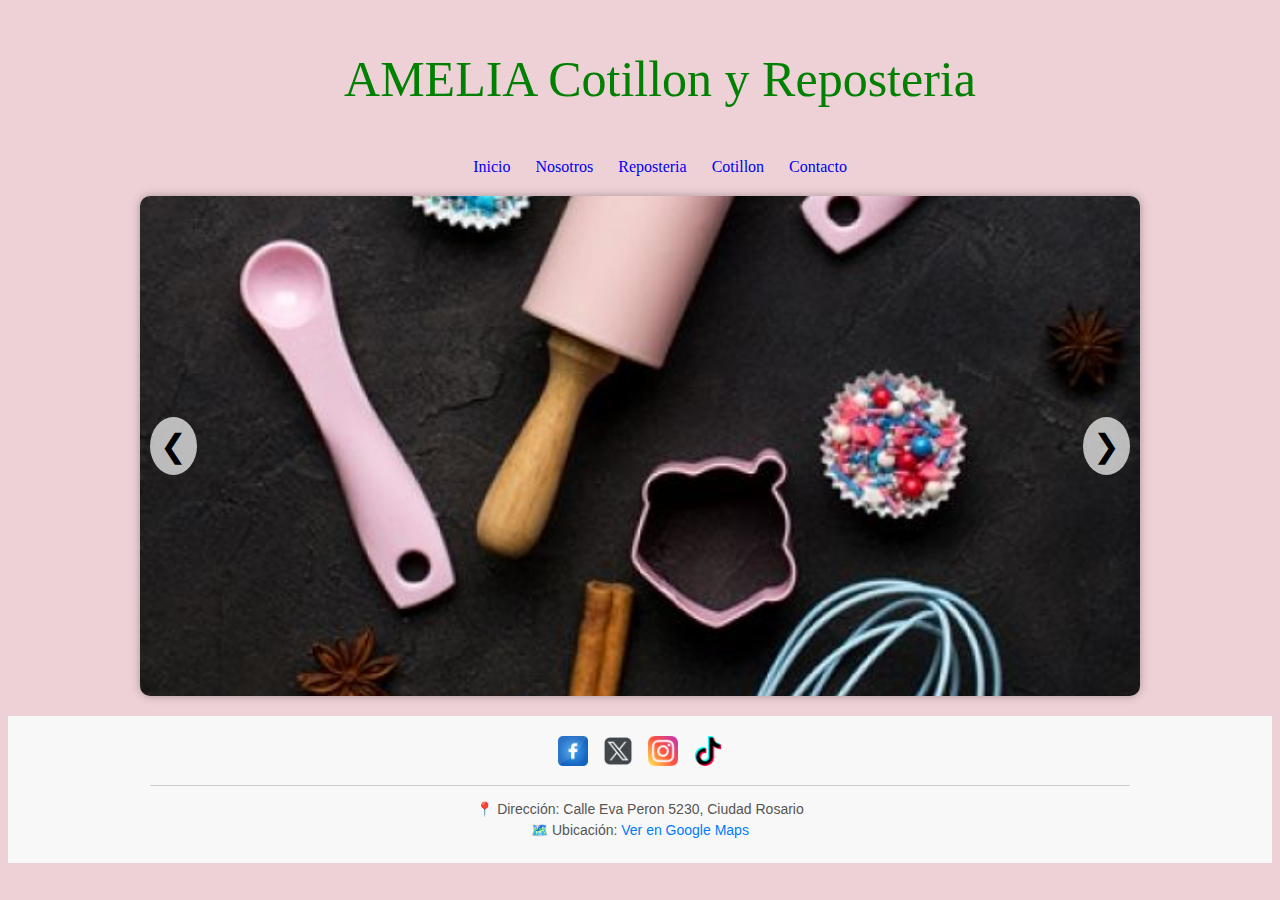
<file: index.html>
<!DOCTYPE html>
<html lang="en">
  <head>
    <meta charset="UTF-8" />
    <meta name="viewport" content="width=device-width, initial-scale=1.0" />
    <title>Document</title>
    <link rel="stylesheet" href="./css/style.css" />
  </head>
  <body>
    <header>
      <nav>
        <ul>
          <p class="p">AMELIA Cotillon y Reposteria</p>
          <li class="liIndex">
            <a href="./index.html">Inicio</a>
            <a href="./pages/nosotros.html">Nosotros</a>
            <a href="./pages/Reposteria.html">Reposteria</a>
            <a href="./pages/cotillon.html">Cotillon</a>
            <a href="./pages/contactos.html">Contacto</a>
          </li>
        </ul>
      </nav>
    </header>
    <main>
      <section class="carrusel">
        <div class="carousel-container">
          <button class="prev">&#10094;</button>
          <div class="carousel-slide">
            <img src="./assets/foto1.jpg" alt="Imagen 1" class="imgcarousel" />
            <img src="./assets/foto2.jpg" alt="Imagen 2" class="imgcarousel" />
            <img src="./assets/foto3.jpg" alt="Imagen 3" class="imgcarousel" />
            <img src="./assets/foto4.jpg" alt="Imagen 3" class="imgcarousel" />
            <img src="./assets/foto5.jpg" alt="Imagen 3" class="imgcarousel" />
          </div>
          <button class="next">&#10095;</button>
        </div>
      </section>
    </main>
    <footer class="footer">
      <div class="social">
        <ul class="mvp-foot-soc-list">
          <li>
            <a href="https://www.facebook.com" target="_blank">
              <img
                src="./assets/facebook (1).png"
                alt="Facebook"
                width="30"
                height="30"
              />
            </a>
          </li>
          <li>
            <a href="https://twitter.com" target="_blank">
              <img
                src="./assets/twitter.png"
                alt="Twitter"
                width="30"
                height="30"
              />
            </a>
          </li>
          <li>
            <a href="https://www.instagram.com" target="_blank">
              <img
                src="./assets/instagram.png"
                alt="Instagram"
                width="30"
                height="30"
              />
            </a>
          </li>
          <li>
            <a href="https://www.tiktok.com" target="_blank">
              <img
                src="./assets/tik-tok.png"
                alt="TikTok"
                width="30"
                height="30"
              />
            </a>
          </li>
        </ul>
      </div>

      <hr />

      <div class="footer-info">
        <p>📍 Dirección: Calle Eva Peron 5230, Ciudad Rosario</p>
        <p>
          🗺️ Ubicación:
          <a href="https://goo.gl/maps/xyz" target="_blank"
            >Ver en Google Maps</a
          >
        </p>
      </div>
    </footer>
    <script>
      const slide = document.querySelector(".carousel-slide");
      const images = document.querySelectorAll(".carousel-slide img");
      const prevBtn = document.querySelector(".prev");
      const nextBtn = document.querySelector(".next");

      let counter = 0;
      const size = images[0].clientWidth;

      const updateCarousel = () => {
        slide.style.transform = `translateX(${-size * counter}px)`;
      };

      nextBtn.addEventListener("click", () => {
        counter = (counter + 1) % images.length;
        updateCarousel();
      });

      prevBtn.addEventListener("click", () => {
        counter = (counter - 1 + images.length) % images.length;
        updateCarousel();
      });

      window.addEventListener("resize", () => {
        updateCarousel(); // mantener la posición en pantallas chicas
      });
    </script>
  </body>
</html>
</file>
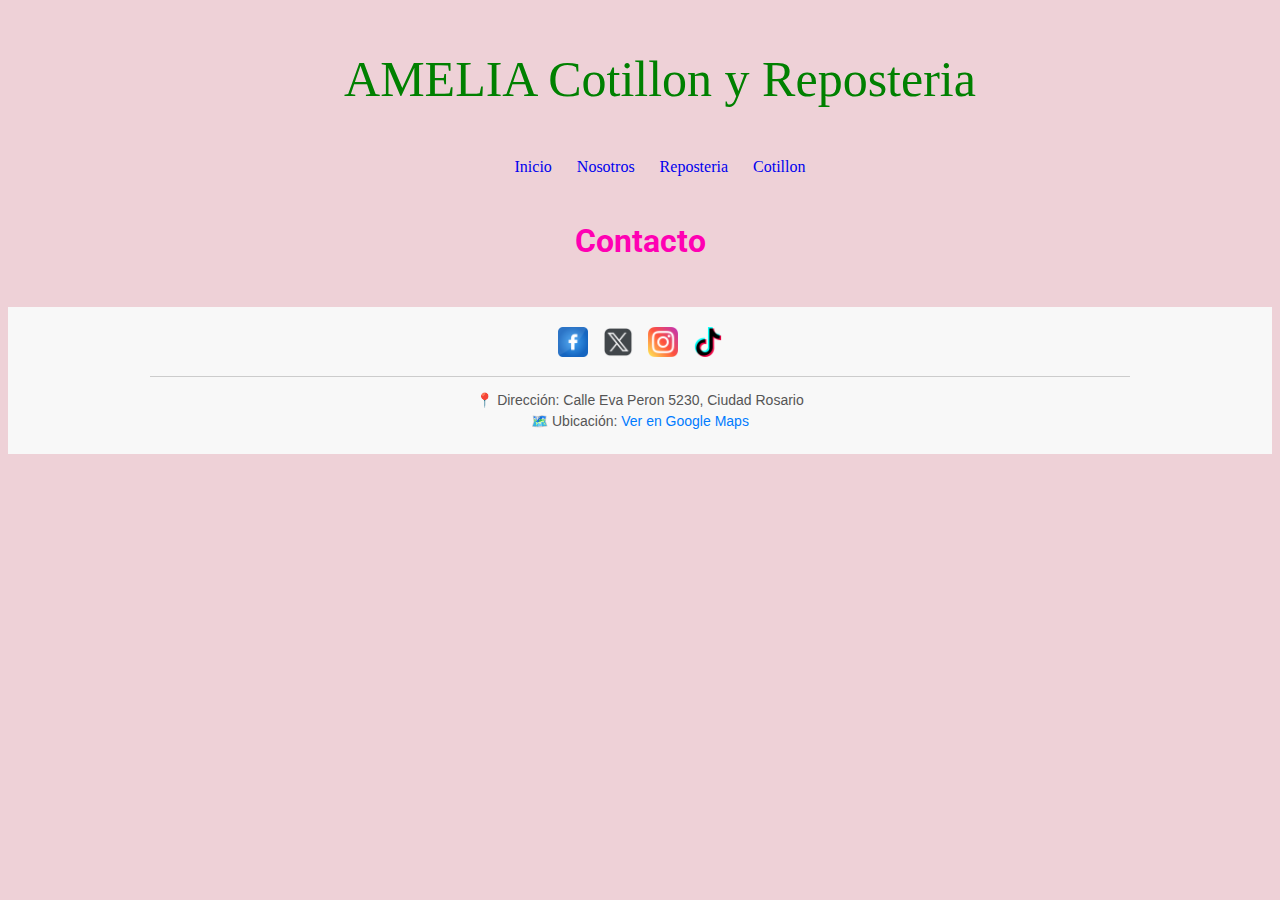
<file: pages/contactos.html>
<!DOCTYPE html>
<html lang="en">
  <head>
    <meta charset="UTF-8" />
    <meta name="viewport" content="width=device-width, initial-scale=1.0" />
    <title>Document</title>
    <link rel="stylesheet" href="../css/style.css" />
  </head>
  <body>
    <header>
      <nav>
        <ul>
          <p class="p">AMELIA Cotillon y Reposteria</p>
          <li class="liIndex">
            <a href="../index.html">Inicio</a>
            <a href="../pages/nosotros.html">Nosotros</a>
            <a href="../pages/reposteria.html">Reposteria</a>
            <a href="../pages/cotillon.html">Cotillon</a>
          </li>
        </ul>
      </nav>
      <h1>Contacto</h1>
    </header>
    <footer class="footer">
      <div class="social">
        <ul class="mvp-foot-soc-list">
          <li>
            <a href="https://www.facebook.com" target="_blank">
              <img
                src="../assets/facebook (1).png"
                alt="Facebook"
                width="30"
                height="30"
              />
            </a>
          </li>
          <li>
            <a href="https://twitter.com" target="_blank">
              <img
                src="../assets/twitter.png"
                alt="Twitter"
                width="30"
                height="30"
              />
            </a>
          </li>
          <li>
            <a href="https://www.instagram.com" target="_blank">
              <img
                src="../assets/instagram.png"
                alt="Instagram"
                width="30"
                height="30"
              />
            </a>
          </li>
          <li>
            <a href="https://www.tiktok.com" target="_blank">
              <img
                src="../assets/tik-tok.png"
                alt="TikTok"
                width="30"
                height="30"
              />
            </a>
          </li>
        </ul>
      </div>
      <hr />
      <div class="footer-info">
        <p>📍 Dirección: Calle Eva Peron 5230, Ciudad Rosario</p>
        <p>
          🗺️ Ubicación:
          <a href="https://goo.gl/maps/xyz" target="_blank"
            >Ver en Google Maps</a
          >
        </p>
      </div>
    </footer>
  </body>
</html>
</file>
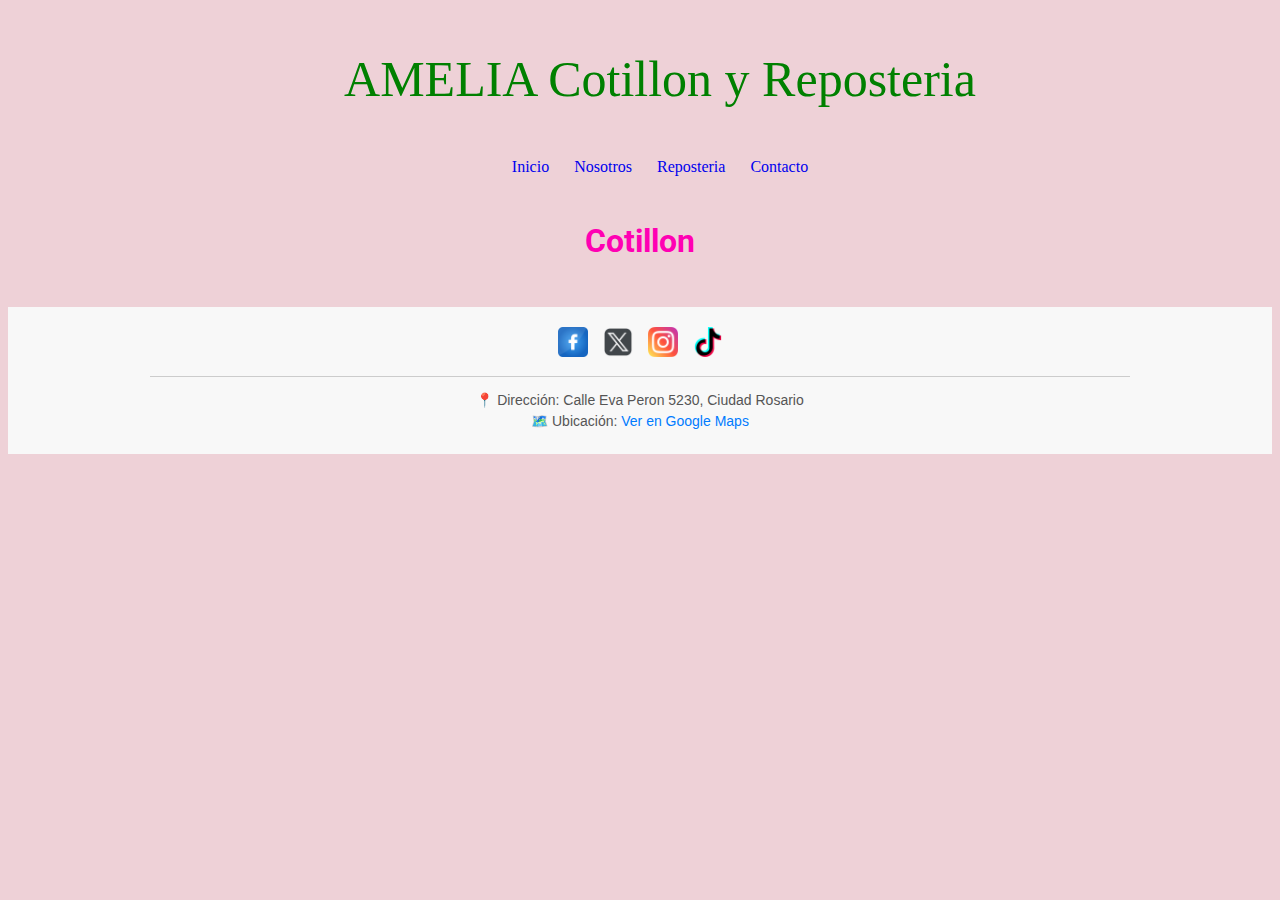
<file: pages/cotillon.html>
<!DOCTYPE html>
<html lang="en">
  <head>
    <meta charset="UTF-8" />
    <meta name="viewport" content="width=device-width, initial-scale=1.0" />
    <title>Document</title>
    <link rel="stylesheet" href="../css/style.css" />
  </head>
  <body>
    <header>
      <nav>
        <ul>
          <p class="p">AMELIA Cotillon y Reposteria</p>
          <li class="liIndex">
            <a href="../index.html">Inicio</a>
            <a href="../pages/nosotros.html">Nosotros</a>
            <a href="../pages/reposteria.html">Reposteria</a>
            <a href="../pages/contactos.html">Contacto</a>
          </li>
        </ul>
      </nav>
      <h1>Cotillon</h1>
    </header>
    <footer class="footer">
      <div class="social">
        <ul class="mvp-foot-soc-list">
          <li>
            <a href="https://www.facebook.com" target="_blank">
              <img
                src="../assets/facebook (1).png"
                alt="Facebook"
                width="30"
                height="30"
              />
            </a>
          </li>
          <li>
            <a href="https://twitter.com" target="_blank">
              <img
                src="../assets/twitter.png"
                alt="Twitter"
                width="30"
                height="30"
              />
            </a>
          </li>
          <li>
            <a href="https://www.instagram.com" target="_blank">
              <img
                src="../assets/instagram.png"
                alt="Instagram"
                width="30"
                height="30"
              />
            </a>
          </li>
          <li>
            <a href="https://www.tiktok.com" target="_blank">
              <img
                src="../assets/tik-tok.png"
                alt="TikTok"
                width="30"
                height="30"
              />
            </a>
          </li>
        </ul>
      </div>
      <hr />
      <div class="footer-info">
        <p>📍 Dirección: Calle Eva Peron 5230, Ciudad Rosario</p>
        <p>
          🗺️ Ubicación:
          <a href="https://goo.gl/maps/xyz" target="_blank"
            >Ver en Google Maps</a
          >
        </p>
      </div>
    </footer>
  </body>
</html>
</file>
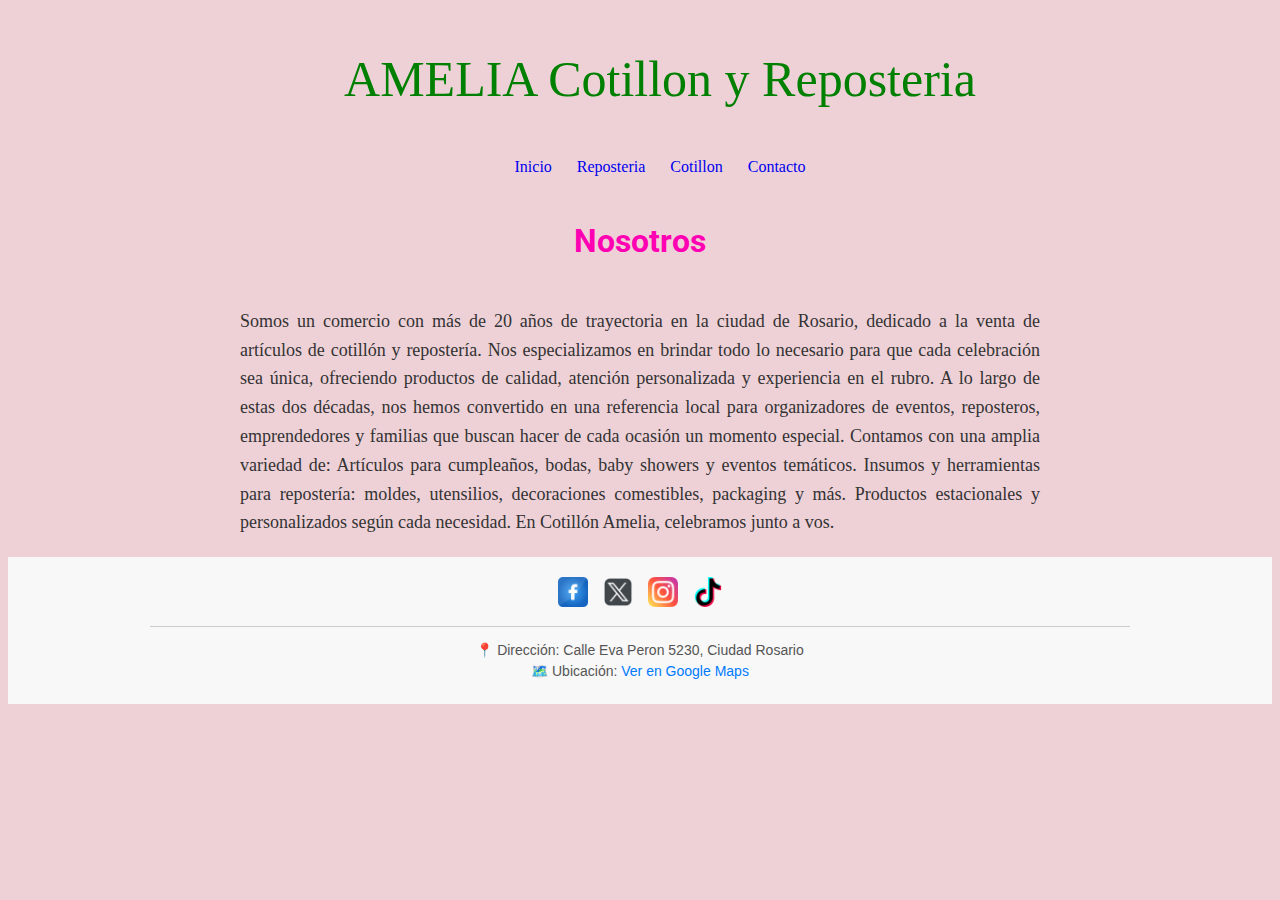
<file: pages/nosotros.html>
<!DOCTYPE html>
<html lang="en">
  <head>
    <meta charset="UTF-8" />
    <meta name="viewport" content="width=device-width, initial-scale=1.0" />
    <title>Document</title>
    <link rel="stylesheet" href="../css/style.css" />
  </head>
  <body>
    <header>
      <nav>
        <ul>
          <p class="p">AMELIA Cotillon y Reposteria</p>
          <li class="liIndex">
            <a href="../index.html">Inicio</a>
            <a href="../pages/reposteria.html">Reposteria</a>
            <a href="../pages/cotillon.html">Cotillon</a>
            <a href="../pages/contactos.html">Contacto</a>
          </li>
        </ul>
      </nav>
      <h1>Nosotros</h1>
      <main>
        <p class="p-nosotros">
          Somos un comercio con más de 20 años de trayectoria en la ciudad de
          Rosario, dedicado a la venta de artículos de cotillón y repostería.
          Nos especializamos en brindar todo lo necesario para que cada
          celebración sea única, ofreciendo productos de calidad, atención
          personalizada y experiencia en el rubro. A lo largo de estas dos
          décadas, nos hemos convertido en una referencia local para
          organizadores de eventos, reposteros, emprendedores y familias que
          buscan hacer de cada ocasión un momento especial. Contamos con una
          amplia variedad de: Artículos para cumpleaños, bodas, baby showers y
          eventos temáticos. Insumos y herramientas para repostería: moldes,
          utensilios, decoraciones comestibles, packaging y más. Productos
          estacionales y personalizados según cada necesidad. En Cotillón
          Amelia, celebramos junto a vos.
        </p>
      </main>
    </header>
    <footer class="footer">
      <div class="social">
        <ul class="mvp-foot-soc-list">
          <li>
            <a href="https://www.facebook.com" target="_blank">
              <img
                src="../assets/facebook (1).png"
                alt="Facebook"
                width="30"
                height="30"
              />
            </a>
          </li>
          <li>
            <a href="https://twitter.com" target="_blank">
              <img
                src="../assets/twitter.png"
                alt="Twitter"
                width="30"
                height="30"
              />
            </a>
          </li>
          <li>
            <a href="https://www.instagram.com" target="_blank">
              <img
                src="../assets/instagram.png"
                alt="Instagram"
                width="30"
                height="30"
              />
            </a>
          </li>
          <li>
            <a href="https://www.tiktok.com" target="_blank">
              <img
                src="../assets/tik-tok.png"
                alt="TikTok"
                width="30"
                height="30"
              />
            </a>
          </li>
        </ul>
      </div>
      <hr />
      <div class="footer-info">
        <p>📍 Dirección: Calle Eva Peron 5230, Ciudad Rosario</p>
        <p>
          🗺️ Ubicación:
          <a href="https://goo.gl/maps/xyz" target="_blank"
            >Ver en Google Maps</a
          >
        </p>
      </div>
    </footer>
  </body>
</html>
</file>
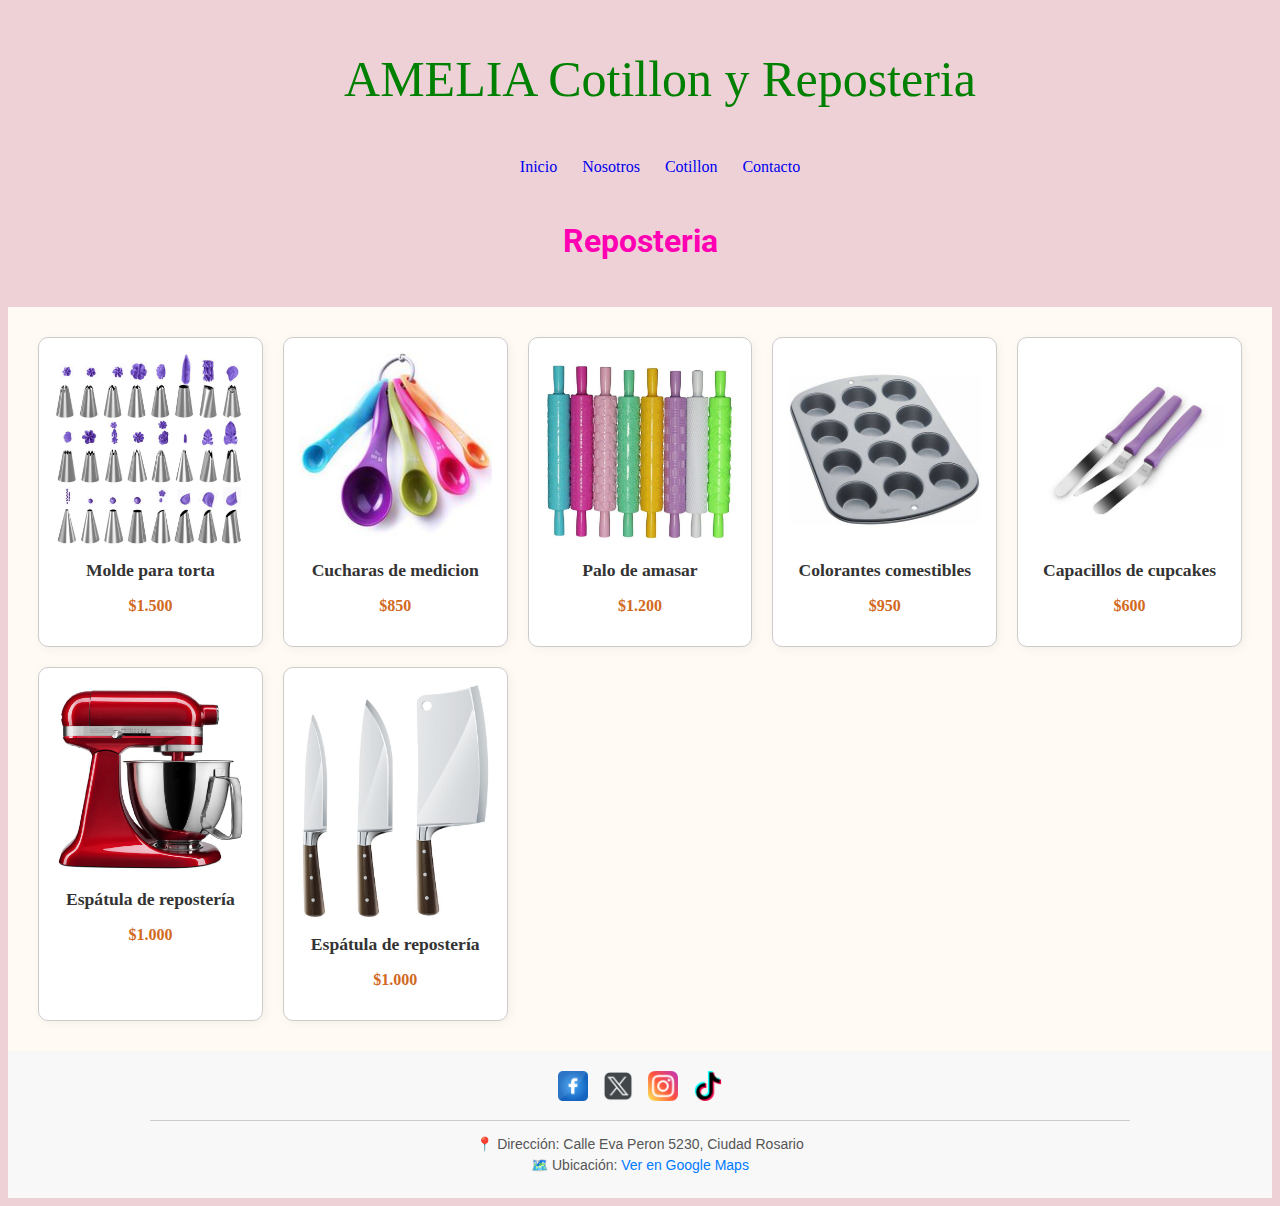
<file: pages/reposteria.html>
<!DOCTYPE html>
<html lang="en">
  <head>
    <meta charset="UTF-8" />
    <meta name="viewport" content="width=device-width, initial-scale=1.0" />
    <title>Document</title>
    <link rel="stylesheet" href="../css/style.css" />
  </head>
  <body>
    <header>
      <nav>
        <ul>
          <p class="p">AMELIA Cotillon y Reposteria</p>
          <li class="liIndex">
            <a href="../index.html">Inicio</a>
            <a href="../pages/nosotros.html">Nosotros</a>
            <a href="../pages/cotillon.html">Cotillon</a>
            <a href="../pages/contactos.html">Contacto</a>
          </li>
        </ul>
      </nav>
      <h1>Reposteria</h1>
      <main class="galeria-reposteria">
        <div class="producto">
          <img src="../assets/reposteria/foto6.jpg" alt="Producto 6" />
          <h3>Molde para torta</h3>
          <p>$1.500</p>
        </div>
        <div class="producto">
          <img src="../assets/reposteria/foto7.jpg" alt="Producto 7" />
          <h3>Cucharas de medicion</h3>
          <p>$850</p>
        </div>
        <div class="producto">
          <img src="../assets/reposteria/foto8.jpg" alt="Producto 8" />
          <h3>Palo de amasar</h3>
          <p>$1.200</p>
        </div>
        <div class="producto">
          <img src="../assets/reposteria/foto9.jpg" alt="Producto 9" />
          <h3>Colorantes comestibles</h3>
          <p>$950</p>
        </div>
        <div class="producto">
          <img src="../assets/reposteria/foto10.jpg" alt="Producto 10" />
          <h3>Capacillos de cupcakes</h3>
          <p>$600</p>
        </div>
        <div class="producto">
          <img src="../assets/reposteria/foto11.jpg" alt="Producto 11" />
          <h3>Espátula de repostería</h3>
          <p>$1.000</p>
        </div>
        <div class="producto">
          <img src="../assets/reposteria/foto12.jpg" alt="Producto 12" />
          <h3>Espátula de repostería</h3>
          <p>$1.000</p>
        </div>
      </main>
    </header>
    <footer class="footer">
      <div class="social">
        <ul class="mvp-foot-soc-list">
          <li>
            <a href="https://www.facebook.com" target="_blank">
              <img
                src="../assets/facebook (1).png"
                alt="Facebook"
                width="30"
                height="30"
              />
            </a>
          </li>
          <li>
            <a href="https://twitter.com" target="_blank">
              <img
                src="../assets/twitter.png"
                alt="Twitter"
                width="30"
                height="30"
              />
            </a>
          </li>
          <li>
            <a href="https://www.instagram.com" target="_blank">
              <img
                src="../assets/instagram.png"
                alt="Instagram"
                width="30"
                height="30"
              />
            </a>
          </li>
          <li>
            <a href="https://www.tiktok.com" target="_blank">
              <img
                src="../assets/tik-tok.png"
                alt="TikTok"
                width="30"
                height="30"
              />
            </a>
          </li>
        </ul>
      </div>
      <hr />
      <div class="footer-info">
        <p>📍 Dirección: Calle Eva Peron 5230, Ciudad Rosario</p>
        <p>
          🗺️ Ubicación:
          <a href="https://goo.gl/maps/xyz" target="_blank"
            >Ver en Google Maps</a
          >
        </p>
      </div>
    </footer>
  </body>
</html>
</file>
<file: css/style.css>
@import url("https://fonts.googleapis.com/css2?family=Special+Gothic+Condensed+One&display=swap");
@import url("https://fonts.googleapis.com/css2?family=Roboto:ital,wght@0,100..900;1,100..900&family=Special+Gothic+Condensed+One&display=swap");

/*
colores usados
#eed1d7
green
 rgb(255, 0, 179)
 black
*/

body {
  background-color: #eed1d7;
}

.liIndex {
  list-style: none;
  display: flex;
  gap: 25px;
  text-decoration: none;
  justify-content: center;
}
.p {
  display: flex;
  justify-content: center;
  color: green;
  font-size: 50px;
}

a {
  text-decoration: none;
}

h1 {
  color: rgb(255, 0, 179);
  text-align: center;
  padding: 25px;
  font-family: "Roboto", sans-serif;
}
.h1Tienda {
  color: black;
}

/*main*/
.carousel-container {
  position: relative;
  width: 100%;
  max-width: 1000px; /* Podés ajustar el máximo según tu diseño */
  margin: 20px auto;
  overflow: hidden;
  border-radius: 10px;
  box-shadow: 0 0 10px rgba(0, 0, 0, 0.3);
}

.carousel-slide {
  display: flex;
  transition: transform 0.5s ease-in-out;
  width: 100%;
}

.carousel-slide img {
  width: 100%;
  max-height: 500px; /* Ajustá este valor si querés más o menos altura */
  object-fit: cover;
  flex-shrink: 0;
}

.prev,
.next {
  position: absolute;
  top: 50%;
  transform: translateY(-50%);
  background-color: rgba(255, 255, 255, 0.7);
  border: none;
  font-size: 2rem;
  padding: 10px;
  cursor: pointer;
  z-index: 1;
  border-radius: 50%;
}

.prev:hover,
.next:hover {
  background-color: rgba(255, 255, 255, 0.9);
}

.prev {
  left: 10px;
}

.next {
  right: 10px;
}

/*footer*/

.footer {
  background-color: #f8f8f8;
  padding: 20px;
  text-align: center;
  font-family: Arial, sans-serif;
}

.footer .social ul {
  list-style: none;
  padding: 0;
  margin: 0 0 10px 0;
  display: flex;
  justify-content: center;
  gap: 15px;
}

.footer hr {
  border: none;
  border-top: 1px solid #ccc;
  margin: 15px auto;
  width: 80%;
}

.footer-info p {
  margin: 5px 0;
  color: #555;
  font-size: 14px;
}

.footer-info a {
  color: #007bff;
  text-decoration: none;
}

.footer-info a:hover {
  text-decoration: underline;
}

/*nosotros*/
.p-nosotros {
  font-family: "Georgia", serif;
  font-size: 18px;
  line-height: 1.6;
  color: #333;
  text-align: justify;
  margin: 20px auto;
  max-width: 800px;
}

/*resposteria*/
.galeria-reposteria {
  display: grid;
  grid-template-columns: repeat(auto-fit, minmax(220px, 1fr));
  gap: 20px;
  padding: 30px;
  background-color: #fffaf3;
}

.producto {
  border: 1px solid #ccc;
  border-radius: 10px;
  padding: 15px;
  text-align: center;
  background-color: white;
  box-shadow: 2px 2px 10px rgba(0, 0, 0, 0.05);
}

.producto img {
  width: 100%;
  height: auto;
  border-radius: 8px;
}

.producto h3 {
  font-size: 1.1rem;
  margin: 10px 0 5px;
  color: #333;
}

.producto p {
  font-size: 1rem;
  color: #d2691e;
  font-weight: bold;
}

/*contacto*/
.contacto-main {
  padding: 2px;
  max-width: 600px;
  margin: 0 auto;
}

.formulario-contacto h2 {
  text-align: center;
  margin-bottom: 20px;
  color: #ff69b4;
}

.formulario-contacto form {
  display: flex;
  flex-direction: column;
}

.formulario-contacto label {
  margin-top: 10px;
  font-weight: bold;
}

.formulario-contacto input,
.formulario-contacto textarea {
  padding: 10px;
  margin-top: 5px;
  border: 1px solid #ccc;
  border-radius: 6px;
  font-size: 1rem;
}

.formulario-contacto button {
  margin-top: 20px;
  padding: 12px;
  background-color: #ff69b4;
  color: white;
  border: none;
  border-radius: 6px;
  font-size: 1rem;
  cursor: pointer;
  transition: background-color 0.3s ease;
}

.formulario-contacto button:hover {
  background-color: #ff1493;
}
</file>
